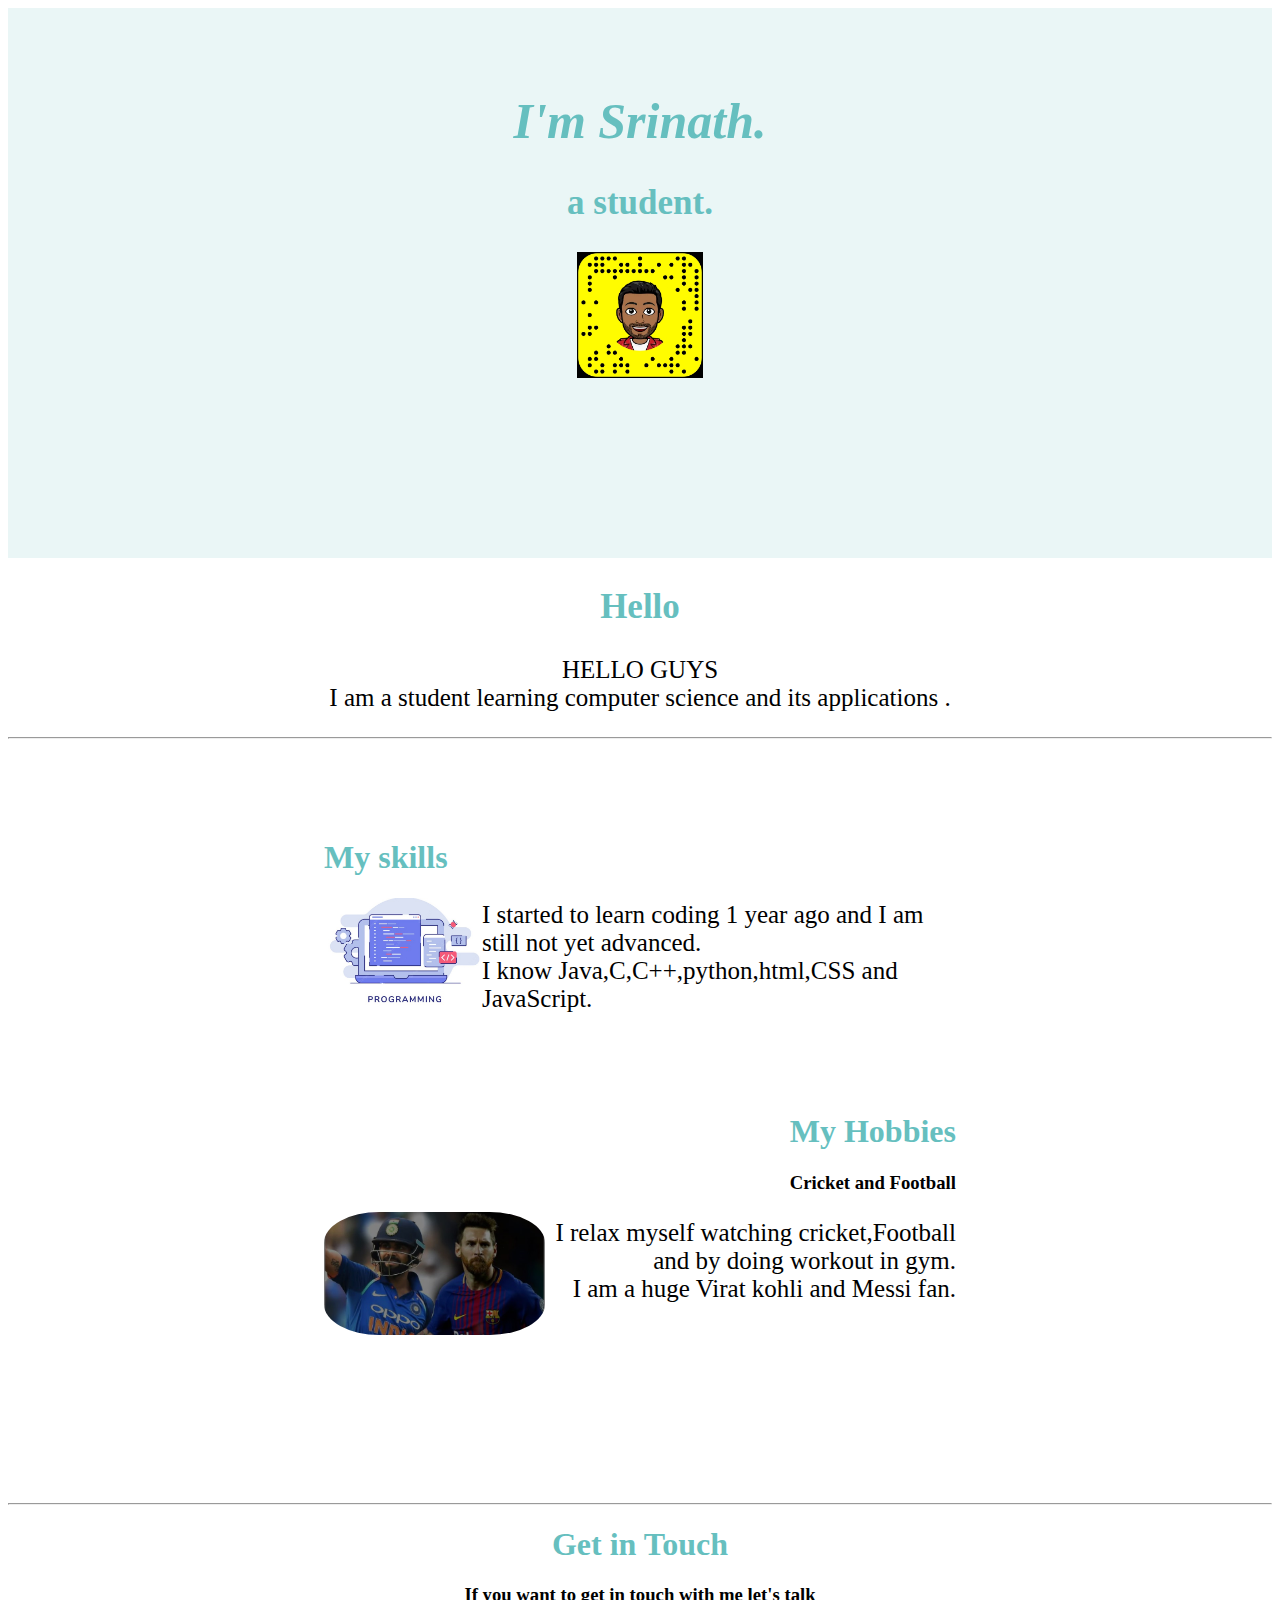
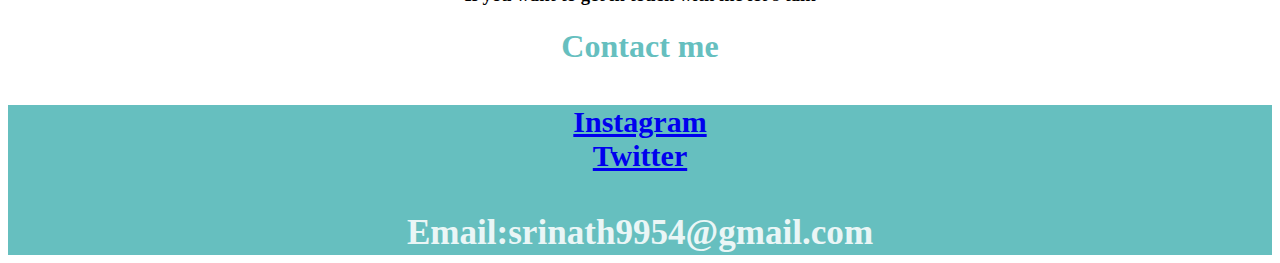
<file: index.html>
<!DOCTYPE html>
<html lang="en" dir="ltr">
  <head>
    <meta charset="utf-8">
    <title>Srinath's Personal site</title>
    <link rel="stylesheet" href="style.css">
    <link rel="icon" href="favicon.ico">
  </head>
  <body>
    <div class="headers">
      <h1 class="text">I'm Srinath.</h1>
      <h2 class="text2">a student.</h2>
      <img class="image" src="avatar.jpeg" alt="Profile">
    </div>
    <div class="content">
        <h2>Hello</h2>
      <p>HELLO GUYS<br>I am a student learning computer science and its applications .</p>
      <hr>
    </div>
    <div class="myskill">
      <h1>My skills</h1>
      <img class="programimg" src="prog.jpg" alt="programming">
      <p>I started to learn coding 1 year ago and I am still not yet advanced. <br>I know Java,C,C++,python,html,CSS and JavaScript.</p>
    </div>

    <div class="hobby">
      <h1>My Hobbies</h1>
      <h3>Cricket and Football</h3>
      <img class="messi" src="mess.jpg" alt="messi">
      <p>I relax myself watching cricket,Football and by doing workout in gym.<br>I am a huge Virat kohli and Messi fan.</p>
    </div>
    <hr>
    <div class="getintouch">
      <h1 class="intouch">Get in Touch</h1>
      <h3 class="hh3">If you want to get in touch with me let's talk</h3>
      <div class="contact">
        <h1 class="bb">Contact me</h1>
      </div>
    </div>
    <div class="foot">
      <h4><a href="https://www.instagram.com/srinath9954/?hl=en">Instagram</a><br><a href="https://twitter.com/Srinath9954">Twitter</a></h4>
      <h3>Email:srinath9954@gmail.com</h3>
    </div>

  </body>
</html>
</file>
<file: style.css>
.headers{
  background-color: #EAF6F6;
  height: 500px;
  padding-top: 50px;
  text-align: center;
}
.image{
  max-width: 10%;
  text-align: center;
  width: 200px;
}
.text{
  font-style: italic;
  font-size: 50px;
  text-align: center;
  border-top: 50px;
  color: #66BFBF;
}
.text2{
  color: #66BFBF;
  font-size: 35px;
  text-align: center;
}
.content{
  text-align: center;
}
h1{
  color: #66BFBF;
}
h2{
  color: #66BFBF;
  font-size: 35px;
}
p{
  font-size: 25px;
  font-family: #40514E;
}
.myskill{
  margin: 100px auto 100px auto;
  text-align: left;
  width: 50%;

}
.programimg{
  max-width: 25%;
    float: left;
}
.hobby{
  margin: 100px auto 200px auto;
  text-align: right;
  width: 50%;
}
.messi{
  max-width: 35%;
  float: left;
  border-radius: 25%;
  margin-top: auto;
}
.getintouch{
  text-align: center;
}
.h3{
  font-style: italic;
  color: red;
}
.foot{
  height: 150px;
  text-align: center;
  background-color: #66BFBF;
  font-family: italic;
  font-size: 30px;
  color: #EAF6F6;
}
</file>
